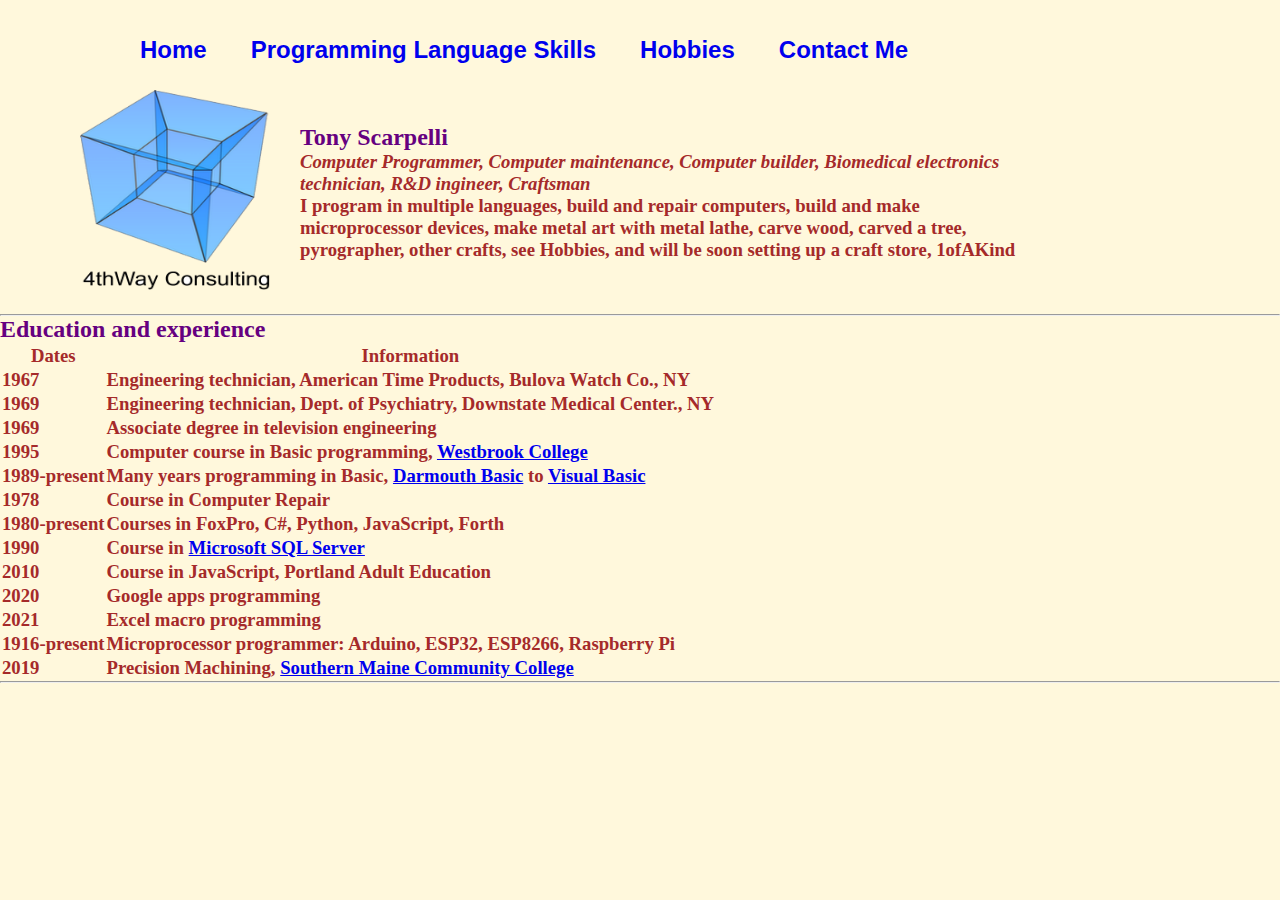
<file: index.html>
<!DOCTYPE html>
<html lang="en">

<head>
  <meta charset="UTF-8">
  <title>Tony's Personal Site</title>
  <link rel="stylesheet" href="css/styles.css" </head>

<body>
  <nav>
    <div class="wrapper">
      <ul>
        <li>
          <h2><a href="index.html">Home</a></h2>
        </li>
        <li>
          <h2><a href="Skills.html">Programming Language Skills</a></h2>
        </li>
        <li>
          <h2><a href="hobbies.html">Hobbies</a></h2>
        </li>
        <li>
          <h2><a href="Contact.html">Contact Me</a></h2>
        </li>
      </ul>
    </div>
  </nav>

  <div class="hyper">
    <table cellspacing="20">
      <tr>
        <td>
          <img src="Images\HyperCubeT.png" alt="" width="200" height="200">
        </td>
        <td>
          <h2>Tony Scarpelli</h2>
          <p>
          <h3><em><strong>Computer Programmer, Computer maintenance,
                Computer builder, Biomedical electronics technician,
                R&D ingineer, Craftsman</strong></em></h3>
          </p>
          <p>
          <h3>I program in multiple languages, build and repair computers,
            build and make microprocessor devices, make metal art with metal lathe,
            carve wood, carved a tree, pyrographer, other crafts, see Hobbies,
            and will be soon setting up a craft store, 1ofAKind</h3>
          </p>
        </td>
      </tr>
    </table>
  </div>

  <hr>
  <h2>Education and experience</h2>
  <h3>
    <table>

      <head>
        <tr>
          <th>Dates</th>
          <th>Information</th>
        </tr>
      </head>
      <tbody>
        <tr>
          <td>1967</td>
          <td>Engineering technician, American Time Products, Bulova Watch Co., NY</td>
        </tr>
        <tr>
          <td>1969</td>
          <td>Engineering technician, Dept. of Psychiatry, Downstate Medical Center., NY</td>
        </tr>
        <tr>
          <td>1969</td>
          <td>Associate degree in television engineering</td>
        </tr>
        <tr>
          <td>1995</td>
          <td>Computer course in Basic programming,
            <a href="https://en.wikipedia.org/wiki/Westbrook_College">Westbrook
              College</a>
          </td>
        </tr>
        <tr>
          <td>1989-present</td>
          <td>Many years programming in Basic,
            <a
              href="https://en.wikipedia.org/wiki/Dartmouth_BASIC#:~:text=Dartmouth%20BASIC%20is%20the%20original,Kurtz.">Darmouth
              Basic</a> to <a href="https://visualstudio.microsoft.com/vs/">Visual Basic</a>
          </td>
        </tr>
        <tr>
          <td>1978</td>
          <td>Course in Computer Repair</td>
        </tr>
        <tr>
          <td>1980-present</td>
          <td>Courses in FoxPro, C#, Python, JavaScript, Forth</td>
        </tr>
        <tr>
          <td>1990</td>
          <td>Course in <a href="https://www.microsoft.com/en-us/sql-server/sql-server-2019">
              Microsoft SQL Server</a></td>
        </tr>
        <tr>
          <td>2010</td>
          <td>Course in JavaScript, Portland Adult Education</td>
        </tr>
        <tr>
          <td>2020</td>
          <td>Google apps programming</td>
        </tr>
        <tr>
          <td>2021</td>
          <td>Excel macro programming</td>
        </tr>
        <tr>
          <td>1916-present</td>
          <td>Microprocessor programmer: Arduino, ESP32, ESP8266, Raspberry Pi</td>
        </tr>
        <tr>
          <td>2019</td>
          <td>Precision Machining, <a href="https://www.smccme.edu/">
              Southern Maine Community College</a></td>
        </tr>
      </tbody>
    </table>
  </h3>
  <hr>

</body>

</html>
</file>
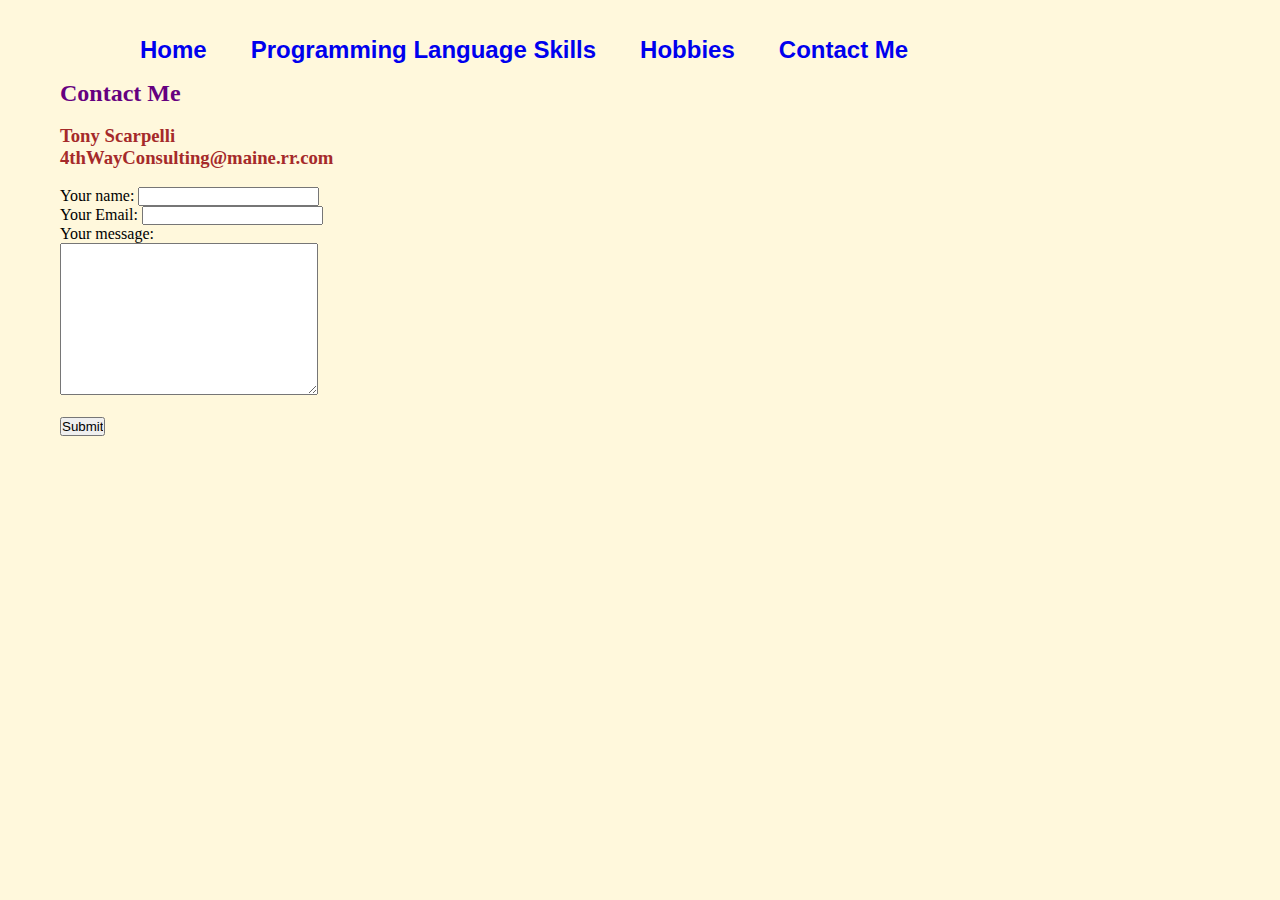
<file: Contact.html>
<!DOCTYPE html>
<html lang="en">

<head>
  <meta charset="UTF-8">
  <meta http-equiv="X-UA-Compatible" content="IE=edge">
  <meta name="viewport" content="width=device-width, initial-scale=1.0">
  <title>Contact Me</title>
  <link rel="stylesheet" href="css/styles.css" </head>

<body>
  <nav>
    <div class="wrapper">
      <ul>
        <li>
          <h2><a href="index.html">Home</a></h2>
        </li>
        <li>
          <h2><a href="Skills.html">Programming Language Skills</a></h2>
        </li>
        <li>
          <h2><a href="hobbies.html">Hobbies</a></h2>
        </li>
        <li>
          <h2><a href="Contact.html">Contact Me</a></h2>
        </li>
      </ul>
    </div>
  </nav>

  <nav class="links">
    <h2>Contact Me</h2>
    <br>
    <h3>Tony Scarpelli</h3>
    <h3>4thWayConsulting@maine.rr.com</h3>

    <form action="mailto:4thWayConsulting@gmail.com" method="post" enctype="text/plain">
      <br>
      <label>Your name:</label>
      <input type="text" name="YourName" value=""><br>
       <label>Your Email:</label>
      <input type="email" name="yourEmail" value=""><br>
      <label>Your message:</label><br>
      <textarea name="yourMessage" rows="10" cols="30"></textarea><br>
      <br>
     <input type="submit" name="">
    </form>
  </nav>

</body>

</html>
</file>
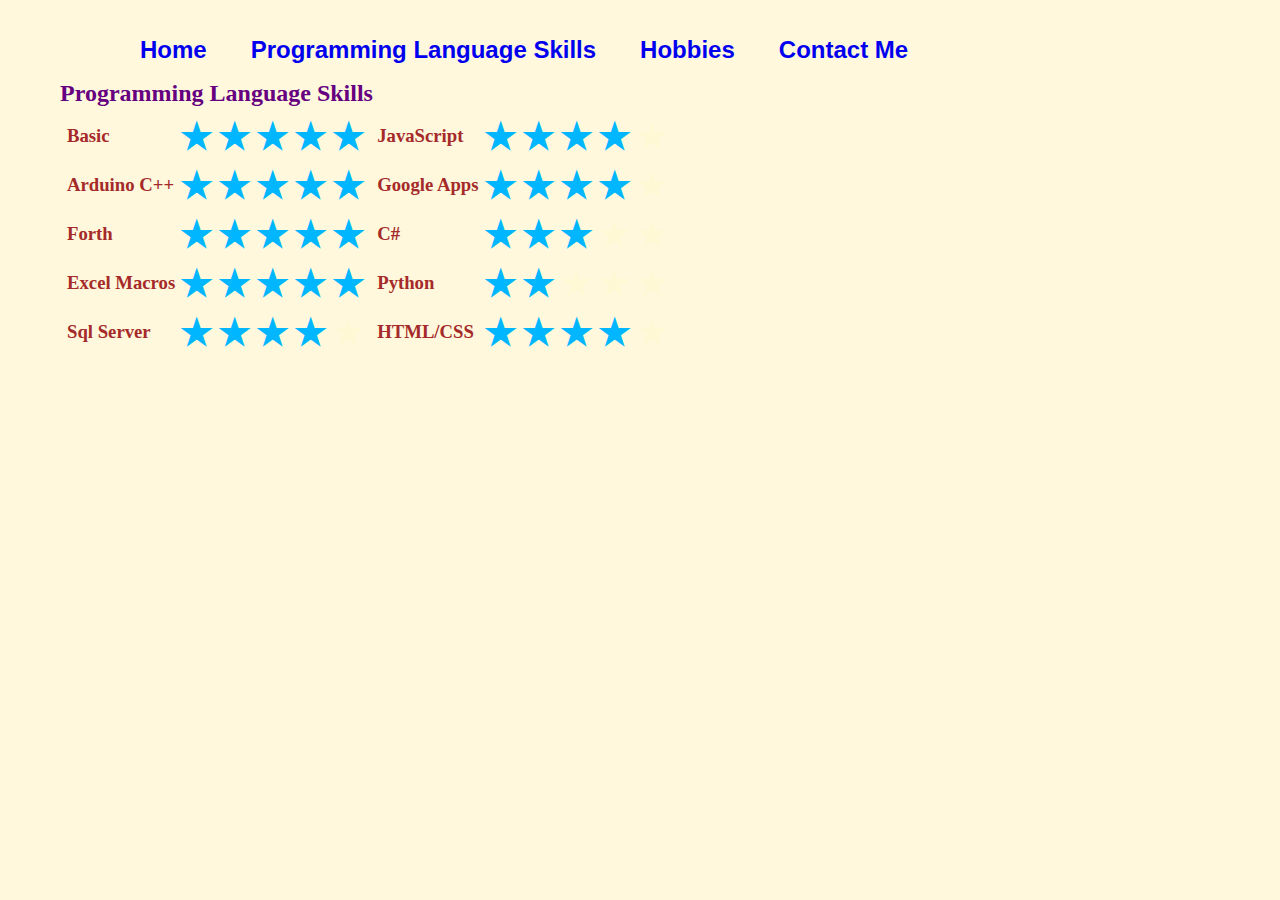
<file: Skills.html>
<!DOCTYPE html>
<html lang="en">

<head>
  <meta charset="UTF-8">
  <meta http-equiv="X-UA-Compatible" content="IE=edge">
  <meta name="viewport" content="width=device-width, initial-scale=1.0">
  <title>Programming Language Skills</title>
  <link rel="stylesheet" href="css/styles.css" </head>

<body>
  <nav>
    <div class="wrapper">
      <ul>
        <li>
          <h2><a href="index.html">Home</a></h2>
        </li>
        <li>
          <h2><a href="Skills.html">Programming Language Skills</a></h2>
        </li>
        <li>
          <h2><a href="hobbies.html">Hobbies</a></h2>
        </li>
        <li>
          <h2><a href="Contact.html">Contact Me</a></h2>
        </li>
      </ul>
    </div>
  </nav>

  <nav class="links">
    <h2>Programming Language Skills</h2>
    <h3>
      <table>
        <tr>
          <td>
            <table cellspacing="5">
              <tr>
                <td>Basic</td>
                <td><span style="font-size:200%;color:rgb(0, 183, 255);">&starf;</span></td>
                <td><span style="font-size:200%;color:rgb(0, 183, 255)">&starf;</span></td>
                <td><span style="font-size:200%;color:rgb(0, 183, 255)">&starf;</span></td>
                <td><span style="font-size:200%;color:rgb(0, 183, 255)">&starf;</span></td>
                <td><span style="font-size:200%;color:rgb(0, 183, 255)">&starf;</span></td>
              </tr>
              <tr>
                <td>Arduino C++</td>
                <td><span style="font-size:200%;color:rgb(0, 183, 255);">&starf;</span></td>
                <td><span style="font-size:200%;color:rgb(0, 183, 255)">&starf;</span></td>
                <td><span style="font-size:200%;color:rgb(0, 183, 255)">&starf;</span></td>
                <td><span style="font-size:200%;color:rgb(0, 183, 255)">&starf;</span></td>
                <td><span style="font-size:200%;color:rgb(0, 183, 255)">&starf;</span></td>
              </tr>
              <tr>
                <td>Forth</td>
                <td><span style="font-size:200%;color:rgb(0, 183, 255)">&starf;</span></td>
                <td><span style="font-size:200%;color:rgb(0, 183, 255)">&starf;</span></td>
                <td><span style="font-size:200%;color:rgb(0, 183, 255)">&starf;</span></td>
                <td><span style="font-size:200%;color:rgb(0, 183, 255)">&starf;</span></td>
                <td><span style="font-size:200%;color:rgb(0, 183, 255)">&starf;</span></td>
              </tr>
              <tr>
                <td>Excel Macros</td>
                <td><span style="font-size:200%;color:rgb(0, 183, 255)">&starf;</span></td>
                <td><span style="font-size:200%;color:rgb(0, 183, 255)">&starf;</span></td>
                <td><span style="font-size:200%;color:rgb(0, 183, 255)">&starf;</span></td>
                <td><span style="font-size:200%;color:rgb(0, 183, 255)">&starf;</span></td>
                <td><span style="font-size:200%;color:rgb(0, 183, 255)">&starf;</span></td>
              </tr>
              <tr>
                <td>Sql Server</td>
                <td><span style="font-size:200%;color:rgb(0, 183, 255)">&starf;</span></td>
                <td><span style="font-size:200%;color:rgb(0, 183, 255)">&starf;</span></td>
                <td><span style="font-size:200%;color:rgb(0, 183, 255)">&starf;</span></td>
                <td><span style="font-size:200%;color:rgb(0, 183, 255)">&starf;</span></td>
                <td><span style="font-size:200%;color:rgba(255, 255, 0, 0.027);">&starf;</span></td>
              </tr>
            </table>
          </td>
          <td>
            <table cellspacing="5">
              <tr>
                <td>JavaScript</td>
                <td><span style="font-size:200%;color:rgb(0, 183, 255)">&starf;</span></td>
                <td><span style="font-size:200%;color:rgb(0, 183, 255)">&starf;</span></td>
                <td><span style="font-size:200%;color:rgb(0, 183, 255)">&starf;</span></td>
                <td><span style="font-size:200%;color:rgb(0, 183, 255)">&starf;</span></td>
                <td><span style="font-size:200%;color:rgba(255, 255, 0, 0.027);">&starf;</span></td>
              </tr>
              <tr>
                <td>Google Apps</td>
                <td><span style="font-size:200%;color:rgb(0, 183, 255)">&starf;</span></td>
                <td><span style="font-size:200%;color:rgb(0, 183, 255)">&starf;</span></td>
                <td><span style="font-size:200%;color:rgba(0, 183, 255);">&starf;</span></td>
                <td><span style="font-size:200%;color:rgba(0, 183, 255);">&starf;</span></td>
                <td><span style="font-size:200%;color:rgba(255, 255, 0, 0.027);">&starf;</span></td>
              </tr>
              <tr>
                <td>C#</td>
                <td><span style="font-size:200%;color:rgb(0, 183, 255)">&starf;</span></td>
                <td><span style="font-size:200%;color:rgb(0, 183, 255)">&starf;</span></td>
                <td><span style="font-size:200%;color:rgb(0, 183, 255);">&starf;</span></td>
                <td><span style="font-size:200%;color:rgba(255, 255, 0, 0.027);">&starf;</span></td>
                <td><span style="font-size:200%;color:rgba(255, 255, 0, 0.027);">&starf;</span></td>
              </tr>
              <tr>
                <td>Python</td>
                <td><span style="font-size:200%;color:rgb(0, 183, 255)">&starf;</span></td>
                <td><span style="font-size:200%;color:rgb(0, 183, 255)">&starf;</span></td>
                <td><span style="font-size:200%;color:rgba(255, 255, 0, 0.027);">&starf;</span></td>
                <td><span style="font-size:200%;color:rgba(255, 255, 0, 0.027);">&starf;</span></td>
                <td><span style="font-size:200%;color:rgba(255, 255, 0, 0.027);">&starf;</span></td>
              </tr>
              <tr>
                <td>HTML/CSS</td>
                <td><span style="font-size:200%;color:rgb(0, 183, 255)">&starf;</span></td>
                <td><span style="font-size:200%;color:rgb(0, 183, 255)">&starf;</span></td>
                <td><span style="font-size:200%;color:rgb(0, 183, 255)">&starf;</span></td>
                <td><span style="font-size:200%;color:rgb(0, 183, 255)">&starf;</span></td>
                <td><span style="font-size:200%;color:rgba(255, 255, 0, 0.027);">&starf;</span></td>
              </tr>
            </table>
          </td>
      </table>
    </h3>
  </nav>
</body>

</html>
<!--
<span style="font-size:200%;color:rgb(0, 183, 255)">&starf;</span>
<span style="font-size:500%;color:red;">&star;</span>
<span style="font-size:500%;color:blue;">&bigstar;</span>

-->
</file>
<file: css/styles.css>
* {
  margin: 0;
  padding: 0;
}

body {
  background-color:cornsilk;
}

.wrapper {
  margin: 0 auto 0 60px;
  width: 1000px;
}

.hyper {
  margin: 60px auto 0 60px;
  width: 1000px;
}

.links {
  margin: 70px auto 0 60px;
  width: 1000px;
}

nav {
  width: 100%;
  height: 10px;
}

h1 {
  color: rgb(102, 0, 128);
}

h2 {
  color: rgb(102, 0, 128);
}

h3 {
  color:brown;
}

ul {
  margin-left: 60px;
}

ul li {
  list-style: none;
  display: inline-block;
  line-height: 100px;
}

ul li a {
  display: block;
  text-decoration: none;
  font-family: Arial;
  padding: 0 20px;
}

ul li a:hover {
  color: red ;
}
</file>
